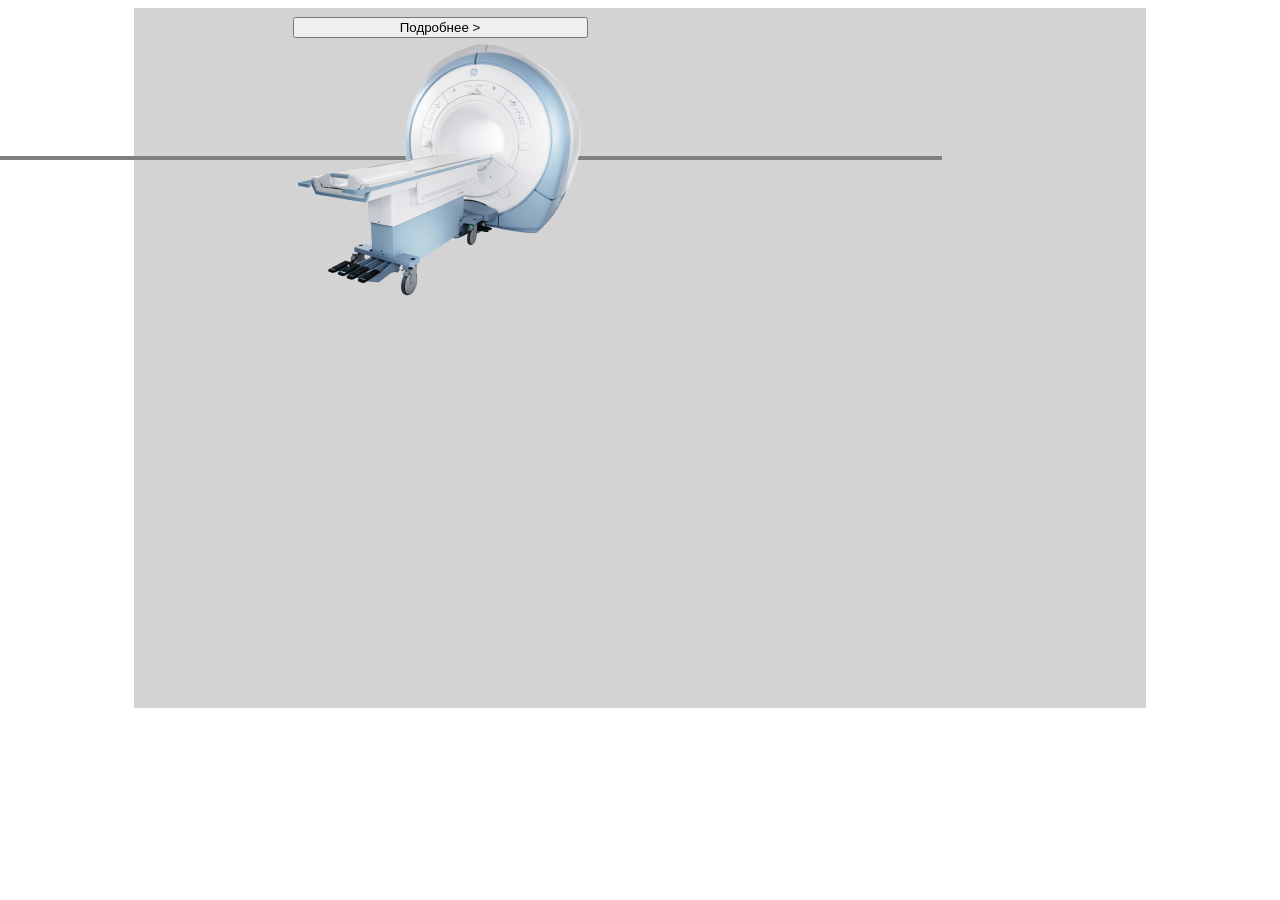
<file: class-task.301026.html>
<!DOCTYPE html>
<html lang="en">
<head>
    <meta charset="UTF-8">
    <meta name="viewport" content="width=device-width, initial-scale=1.0">
                <link rel="stylesheet" href="./css-class-task-301026.css"> 
                   <title>Document</title>
</head>
<body>
        <div class="container">
            <div class="item item1">
                 <div class="hd">
                <h3 class="header14">Скидка -20% на МРТ</h3>
                <p class="header15">Lorem ipsum dolor sit amet, consectetur adipiscing elit. Viverra amet dolor sed mi tincidunt pharetra montes. Lorem ipsum dolor sit amet, consectetur adipiscing elit. Viverra amet dolor sed mi tincidunt pharetra montes.</p>
                <h4>Акция действует до </h4>
                <p>22.03.2023</p>
                <button class="header16">Подробнее > </button>
                <div class="header18">
                <img class="header17" src="./image 4.png">
                </div>
             </div> 
            </div>
          
            

        </div>
</body>
</html>
</file>
<file: css-class-task-301026.css>
.item{
    border: 2px solid grey;
    font-size: 0px;
    display: flex;
    justify-content: center;
    align-items: center;
    width: 1000px;
    background-color: brown;
    height:00px;
}
.container{
    display: grid;
    height: 700px;
    width: 80%;
    margin: auto;
    background-color: lightgray;
    /*justify-content: center;*/
    /*align-content: center;*/
   
    place-content: center;

    /*justify-items: center;*/
    /*align-items: center;*/
    place-items: center;

    grid-template: repeat(3, 200px) / repeat(3, 200px);
}
.item1{
    justify-self: center;
    align-self: center;
}
.hd{
    display: flex;
    flex-direction: column;
}
</file>
